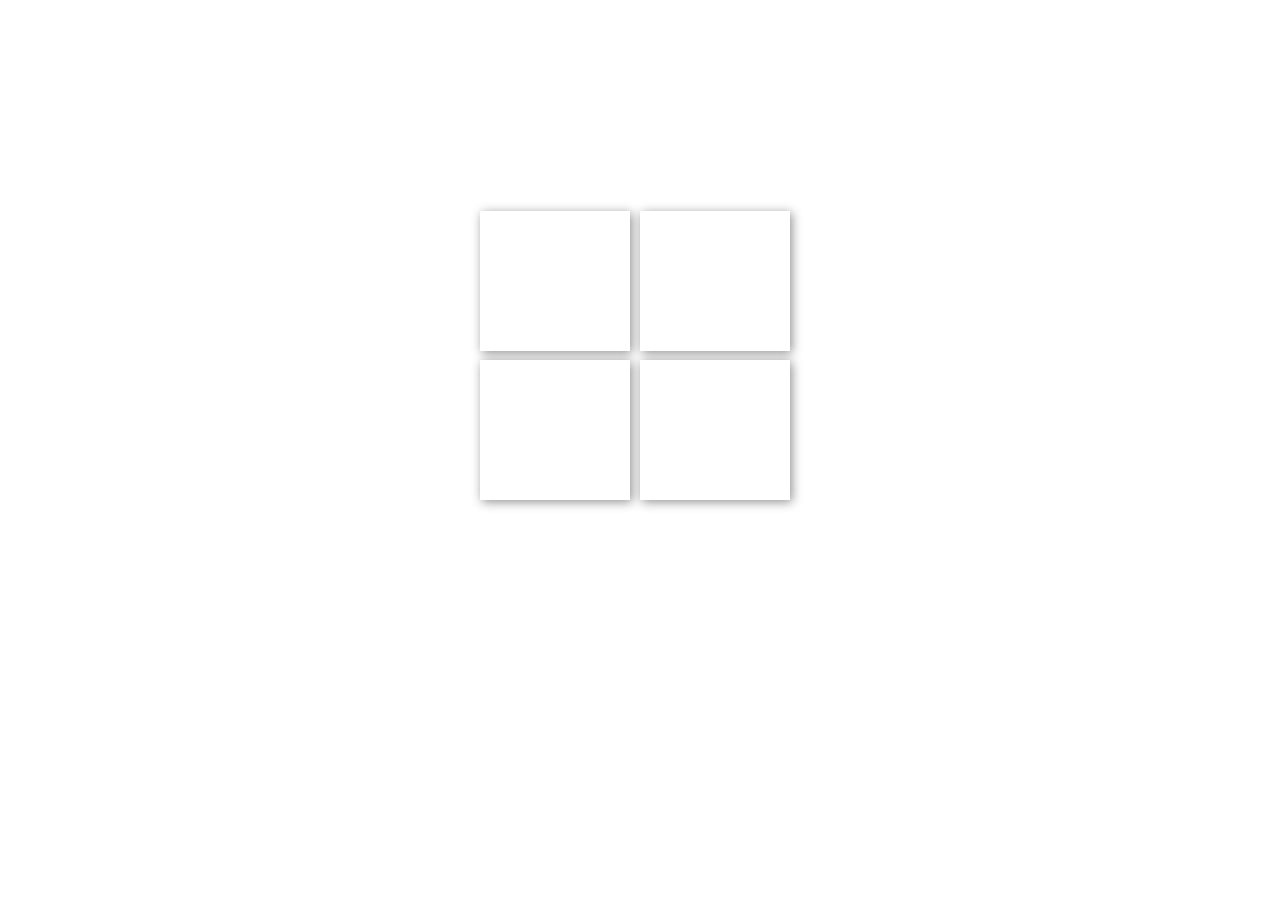
<file: index.html>
<!DOCTYPE html>
<html lang="en">
<head>
    <meta charset="UTF-8">
    <meta name="viewport" content="width=device-width, initial-scale=1.0">
    <title>Windows</title>
    <link rel="stylesheet" href="style.css">
</head>
<body>
    <div class="con">
       <div class="a">
         <div class="box"></div>
        <div class="box"></div>
    </div>
    
    <div class="a">
        <div class="box"></div>
        <div class="box"></div>
    </div>
    </div>
    <h1>Windows 11</h1>
    
</body>
</html>
</file>
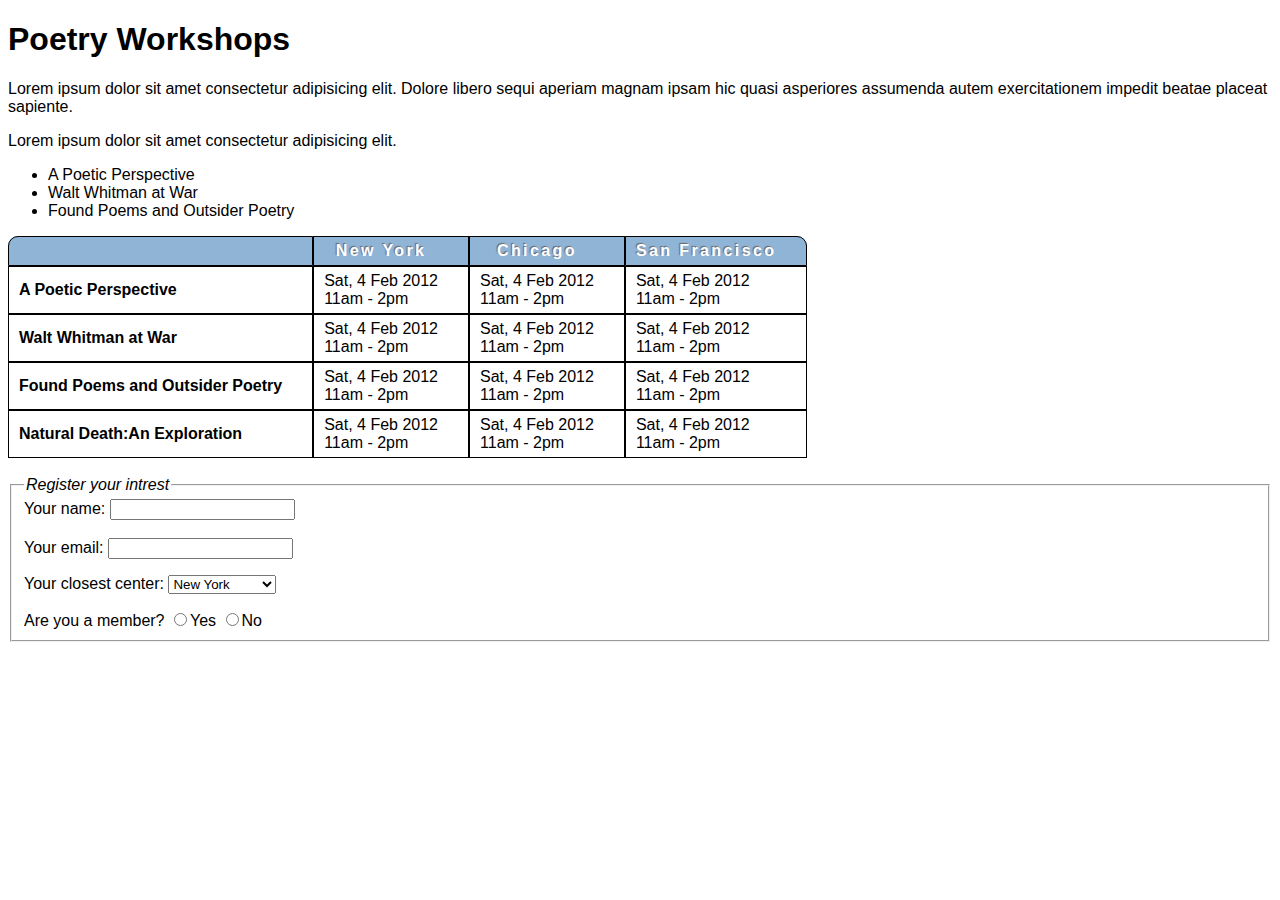
<file: p2/index.html>
<!DOCTYPE html>
<html lang="en">
<head>
    <meta charset="UTF-8">
    <meta name="viewport" content="width=device-width, initial-scale=1.0">
    <title>p2</title>
    <link rel="stylesheet" href="styl.css">
</head>
<body>
    <h1>Poetry Workshops</h1>
    
    <p>Lorem ipsum dolor sit amet consectetur adipisicing elit. Dolore libero sequi aperiam magnam ipsam hic quasi asperiores assumenda autem exercitationem impedit beatae placeat sapiente.</p>
    
    <p>Lorem ipsum dolor sit amet consectetur adipisicing elit.</p>
    <ul>
        <li>A Poetic Perspective</li>
        <li>Walt Whitman at War</li>
        <li>Found Poems and Outsider Poetry</li>
    </ul>
    <table>
        <tr class="h">
            <th></th>
            <th>New York</th>
            <th>Chicago</th>
            <th>San Francisco</th>
        </tr>
        <tr>
            <th>A Poetic Perspective</th>
            <td>Sat, 4 Feb 2012 <br> 11am - 2pm</td>
           <td>Sat, 4 Feb 2012 <br> 11am - 2pm</td>
           <td>Sat, 4 Feb 2012 <br> 11am - 2pm</td>
        </tr>
        <tr>
           <th>Walt Whitman at War</th>
           <td>Sat, 4 Feb 2012 <br> 11am - 2pm</td>
           <td>Sat, 4 Feb 2012 <br> 11am - 2pm</td>
           <td>Sat, 4 Feb 2012 <br> 11am - 2pm</td>
        </tr>
        <tr>
            <th>Found Poems and Outsider Poetry</th>
            <td>Sat, 4 Feb 2012 <br> 11am - 2pm</td>
            <td>Sat, 4 Feb 2012 <br> 11am - 2pm</td>
            <td>Sat, 4 Feb 2012 <br> 11am - 2pm</td>
        </tr>
        <tr>
            <th>Natural Death:An Exploration</th>
            <td>Sat, 4 Feb 2012 <br> 11am - 2pm</td>
            <td>Sat, 4 Feb 2012 <br> 11am - 2pm</td>
            <td>Sat, 4 Feb 2012 <br> 11am - 2pm</td>
        </tr>
    </table>
    <br>
    <form action="#">
        <fieldset>
            <legend><i>Register your intrest</i></legend>
           <label for="name"> Your name: <input id="name" type="text"></label>
           <br>
           <br>
           <label for="email"> Your email: <input id="email" type="email"></label>
           <p>
            <label for="location">Your closest center:</label>
           <select value="location" id="location">
            <option name="New York" id="" >New York</option>
            <option name="" id="">Chicago</option>
            <option name="" id="">San Francisco</option>
           </select>
        </p>
        <label for="member">
            Are you a member? 
            <label for="yes"><input name="m" type="radio" id="yes">Yes</label>
            <label for="no"><input name="m" type="radio" id="no">No</label>
        </label>

        </fieldset>

    </form>
</body>
</html>
</file>
<file: style.css>
body{
    background-image: url(https://w0.peakpx.com/wallpaper/601/214/HD-wallpaper-windows-11-blue-stock-white-background-light-windows-11.jpg);
    background-size: cover;
    background-repeat: no-repeat;
    
}
.con{
    display: flex;
    text-align: center;
    align-items: center;
    justify-content: center;
    margin-top: 16%;

}
.box{
    width: 150px;
    height: 140px;
    display: flex;
    margin-top: 9px;
    margin-bottom: 9px;
    margin-right: 10px;
    background-color: #ffffff;
    transition: all 1s linear;
    box-shadow: 2px 2px 10px rgba(0, 0, 0, 0.438);
    
}
h1{
   text-align: center;
   font-size: 85px;
   color: #ffffff;
   font-family: sans-serif;
   margin-top: 17px;
   font-weight: 500;
   transition: all 1s linear;
   
}
.box:hover{
    background-color: blue;
    box-shadow: 5px 10px 10px rgba(0, 0, 0, 0.589);
}
h1:hover{
    font-size: 90px;
    color: blue;
    text-shadow: 2px 2px 10px rgba(0, 0, 0, 0.438);
}
</file>
<file: p2/styl.css>
*{
    font-family: sans-serif;
    
}

table{
    /* border: 1px solid black; */
    border-spacing: 0px;
    text-align: left;
}
th,td{
    border: 1px solid black;
    padding: 5px 30px 5px 10px;
    
}
.h{
    background-color:  #90b4d6;
    color: #ffffff;
    border-bottom: 2px solid #547ca0;
    border-right: 1px solid #749abe;
    border-top: 1px solid #90b4d6;
    text-align: center;
    text-shadow: -1px -1px 1px #666;
    letter-spacing: 0.15em;
    border: 1px solid white;
    border-radius: 5px;
}
.h th:first-child {
    border-top-left-radius: 10px; /* Top left corner */
}

.h th:last-child {
    border-top-right-radius: 10px; /* Top right corner */
}
</file>
